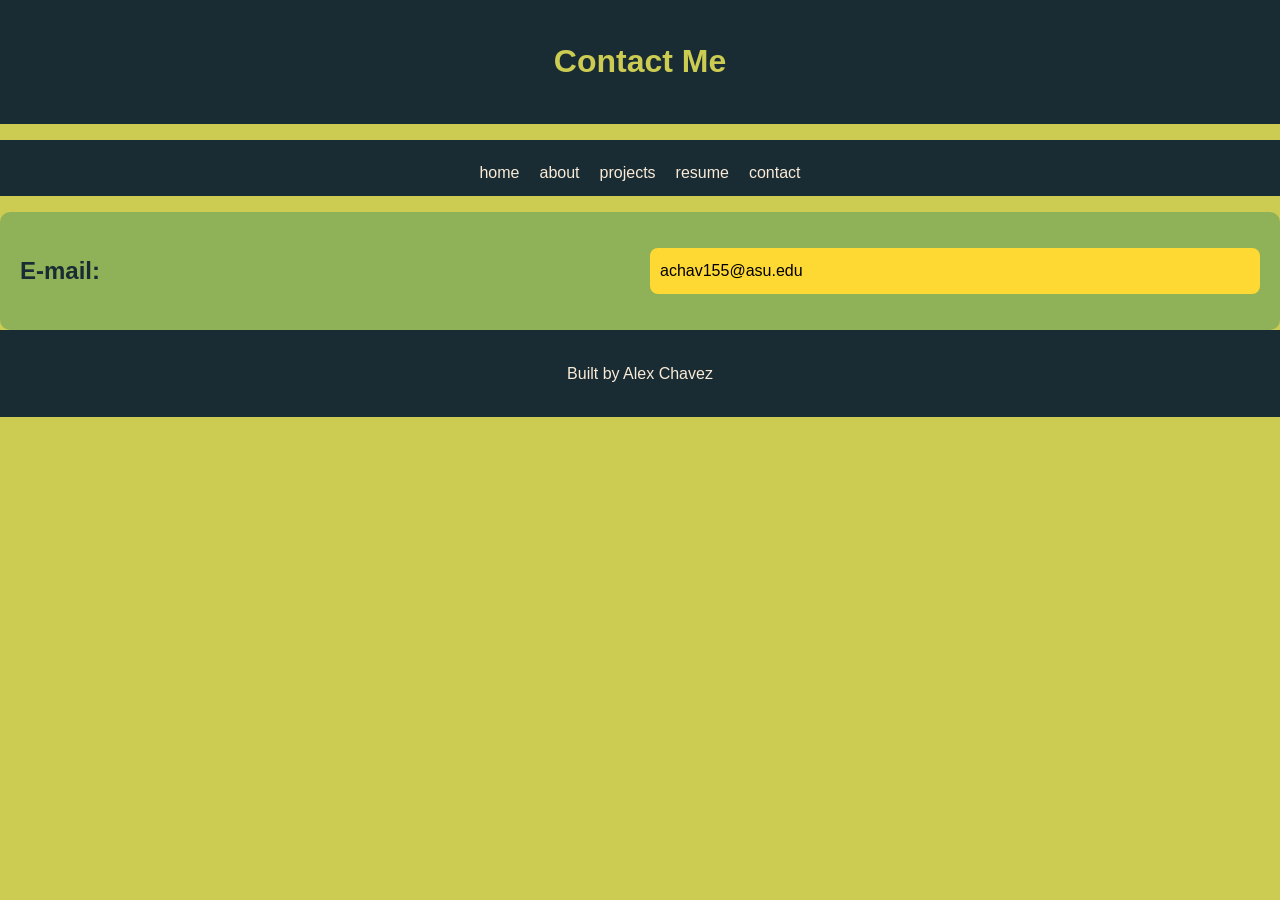
<file: contact.html>
<!DOCTYPE html>
<html lang="en">
<head>
    <meta charset="UTF-8">
    <meta name="viewport" content="width=device-width, initial-scale=1.0">
    <link rel="stylesheet" href="styles.css">
    <title>Contact</title>
</head>
<body>
    <header>
        <h1>Contact Me</h1>
    </header>
    <nav>
        <ul>
            <li><a href="index.html">home</a></li>
            <li><a href="about.html">about</a></li>
            <li><a href="projects.html">projects</a></li>
            <li><a href="resume.html">resume</a></li>
            <li><a href="contact.html">contact</a></li>
        
        </ul>        
    </nav>
    <main>
        <h2>E-mail:</h2>
        <p>achav155@asu.edu</p>
    </main>
    <footer>
        <p>Built by Alex Chavez</p>
    </footer>
</body>
</html>
</file>
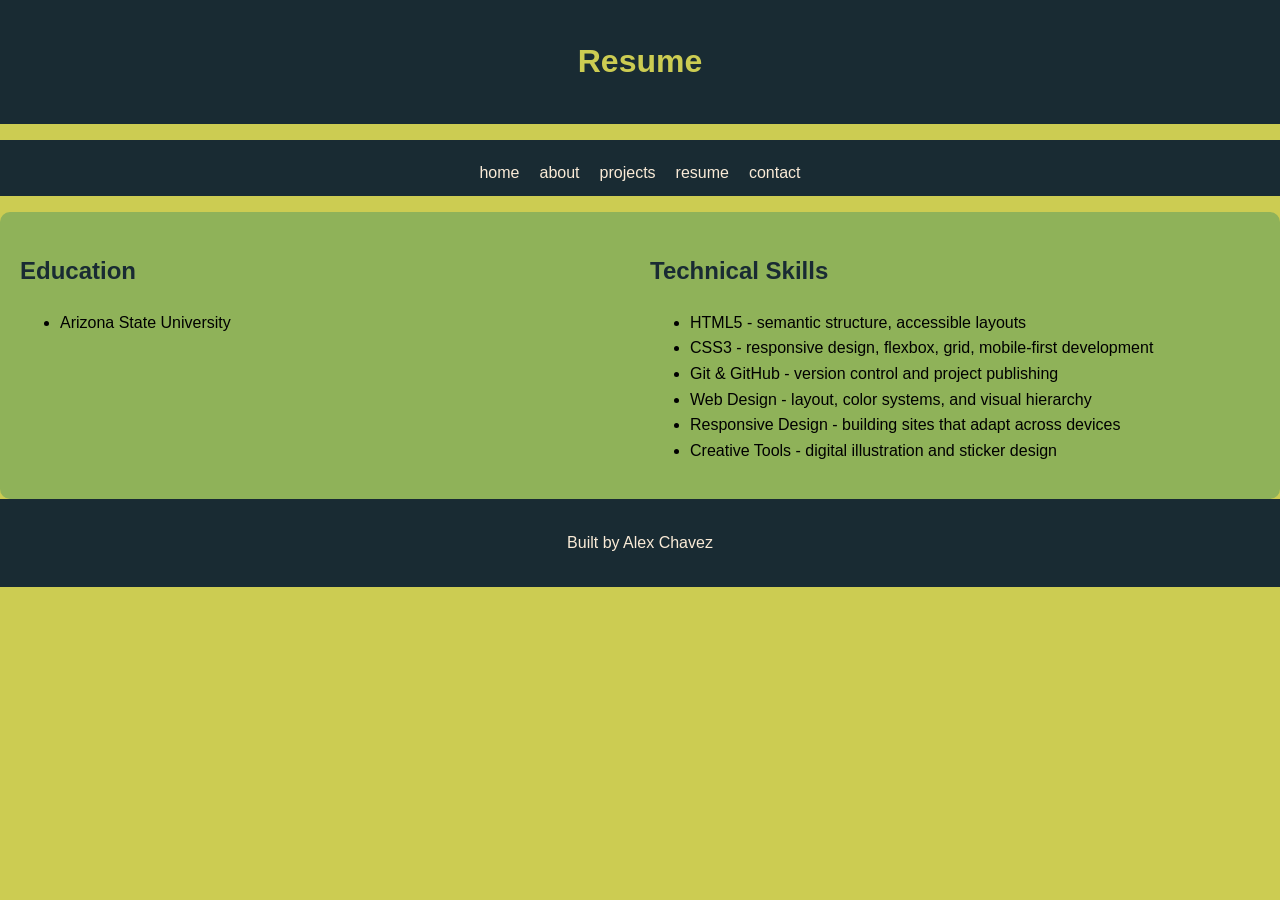
<file: resume.html>
<!DOCTYPE html>
<html lang="en">
<head>
    <meta charset="UTF-8">
    <meta name="viewport" content="width=device-width, initial-scale=1.0">
    <link rel="stylesheet" href="styles.css">
    <title>Resume</title>
</head>
<body>
    <header>
        <h1>Resume</h1>
    </header>
    <nav>
         <ul>
            <li><a href="index.html">home</a></li>
            <li><a href="about.html">about</a></li>
            <li><a href="projects.html">projects</a></li>
            <li><a href="resume.html">resume</a></li>
            <li><a href="contact.html">contact</a></li>
      
        </ul>       
    </nav>
    <main>
        <section>
            <h2>Education</h2>
                <ul>
                    <li>Arizona State University</li>
                </ul>
        </section>
        <section>
            <h2>Technical Skills</h2>
                <ul>
                    <li>HTML5 - semantic structure, accessible layouts</li>
                    <li>CSS3 - responsive design, flexbox, grid, mobile-first development</li>
                    <li>Git & GitHub - version control and project publishing</li>
                    <li>Web Design - layout, color systems, and visual hierarchy</li>
                    <li>Responsive Design - building sites that adapt across devices</li>
                    <li>Creative Tools - digital illustration and sticker design</li>
                </ul>
        </section>
    </main>
    <footer>
        <p>Built by Alex Chavez</p>
    </footer>
</body>
</html>
</file>
<file: styles.css>
/* CSS by Alex Chavez */
/* Color Palette

antiquewhite
deep green= #192B33
stem = #8FB259
chlorophyll = #CCCC52
sunflower = #FFD933
pumpkin = #FF7F00

*/

/* GLOBAL (base) MOBILE FIRST */
body {
    background-color: #cccc52;
    font-family: Arial, sans-serif;
    margin: 0;
    line-height:1.6;
    justify-content: center;
}

/* NAV (flex) */
nav ul {
    display: flex;
    flex-direction: column;
    list-style: none;
    padding: 0;
    background-color: #192b33;
}

nav li {
    text-align: center;
    padding: 10px;
}

nav a {
    text-decoration: none;
    color:antiquewhite
}

/* MAIN (grid) */
main {
    background-color: #8fb259;
    border-radius: 10px;
    display: grid;
    gap: 20px;
    padding: 20px;
    justify-content: center;

}

main p:last-of-type {
    background-color: #ffd933;
    padding: 10px;
    border-radius: 8px;
}

h1 {
    color:#cccc52
}

h2 {
    color:#192b33
}

strong {
    color: #ff7f00;
}

.projects-container {
    display: grid;
    gap: 20px;
}

.projects-container {
    background-color: #192b33;
    padding: 20px;
    border-radius: 10px;
    color: antiquewhite
}

.projects-container h2 {
    color:#ffd933;
}

a {
    display: inline-block;
    margin-top: 10px;
    color: #ff7f00;
}

header, footer {
    text-align: center;
    padding: 15px;
    background-color: #192b33;
    color: antiquewhite
}

/* MEDIA QUERY (larger screens */
@media (min-width: 1000px) {
    nav ul {
        flex-direction: row;
        justify-content: center;
    }

    main {
        grid-template-columns: 1fr 1fr;
        justify-content: center;
    }
}
</file>
